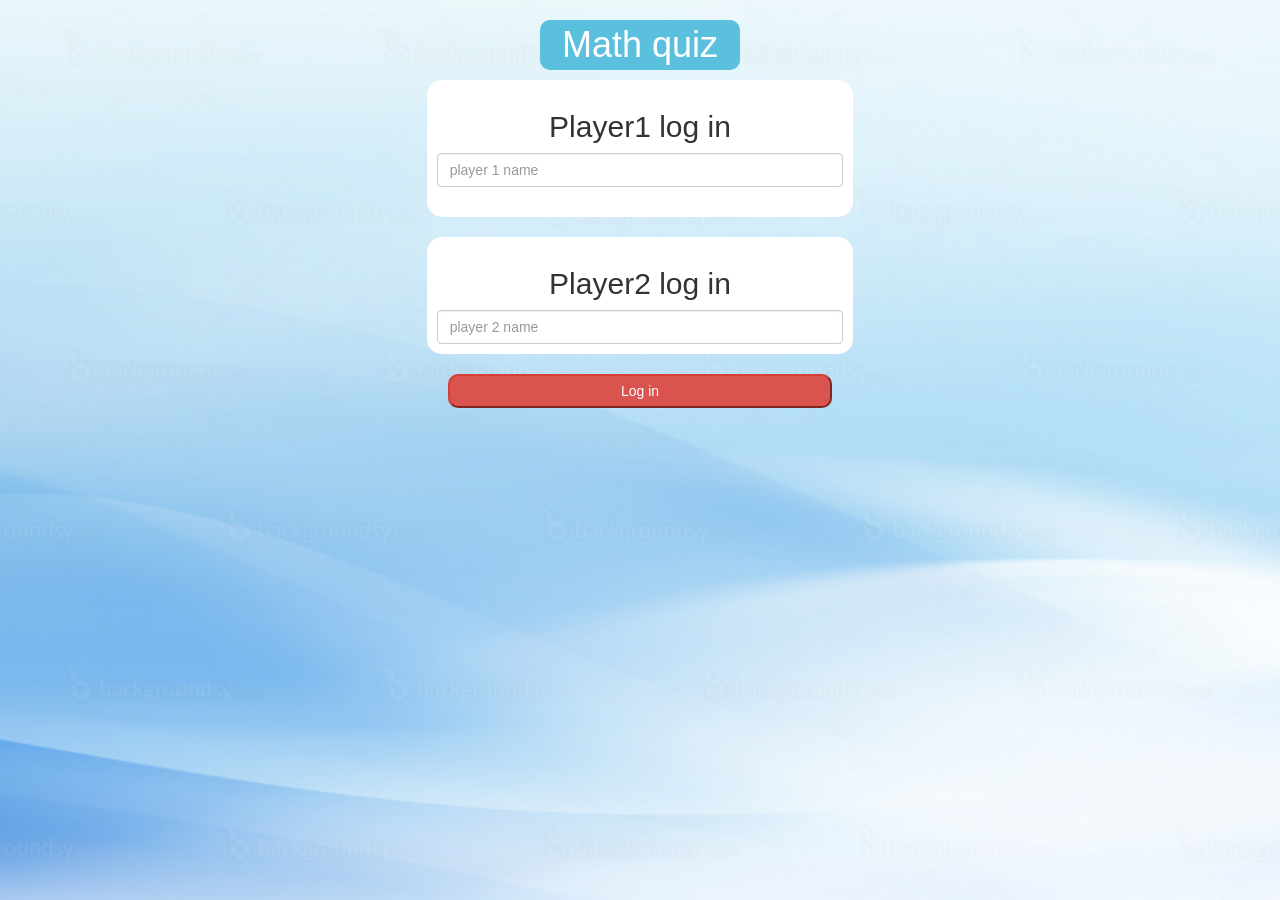
<file: index.html>
<html>
    <head>
        <title> Math quiz </title>

        <meta name="viewport" content="width=device-width, initial-scale=1">
<link rel="stylesheet" href="https://maxcdn.bootstrapcdn.com/bootstrap/3.4.0/css/bootstrap.min.css">
<script src="https://ajax.googleapis.com/ajax/libs/jquery/3.4.1/jquery.min.js"></script>
<script src="https://maxcdn.bootstrapcdn.com/bootstrap/3.4.0/js/bootstrap.min.js"></script>

<link rel="stylesheet" type="text/css" href="style.css">
<script src="main.js"></script>
    </head>

    <body>
        <center>
            <h1 class="btn-info"> Math quiz </h1>
        
            <div class="col-lg-4 col-md-4 col-sm-8 col-xs-11 playinput" > 
                <h2> Player1  log in </h2>
                
                <input placeholder="player 1 name" class="form-control" id="player1"> 
                <br>
            </div>
            <br>
            <div class="col-lg-4 col-md-4 col-sm-8 col-xs-11 playinput">
        <h2> Player2 log in</h2>
        
                <input type="text" placeholder="player 2 name" class="form-control" id="player2">
        
            </div>
        
            <br>
        
            <button class="btn-danger" style="width:30%" onclick="adduser()"> Log in </button>
        </center>
        
       
    </body>
</html>
</file>
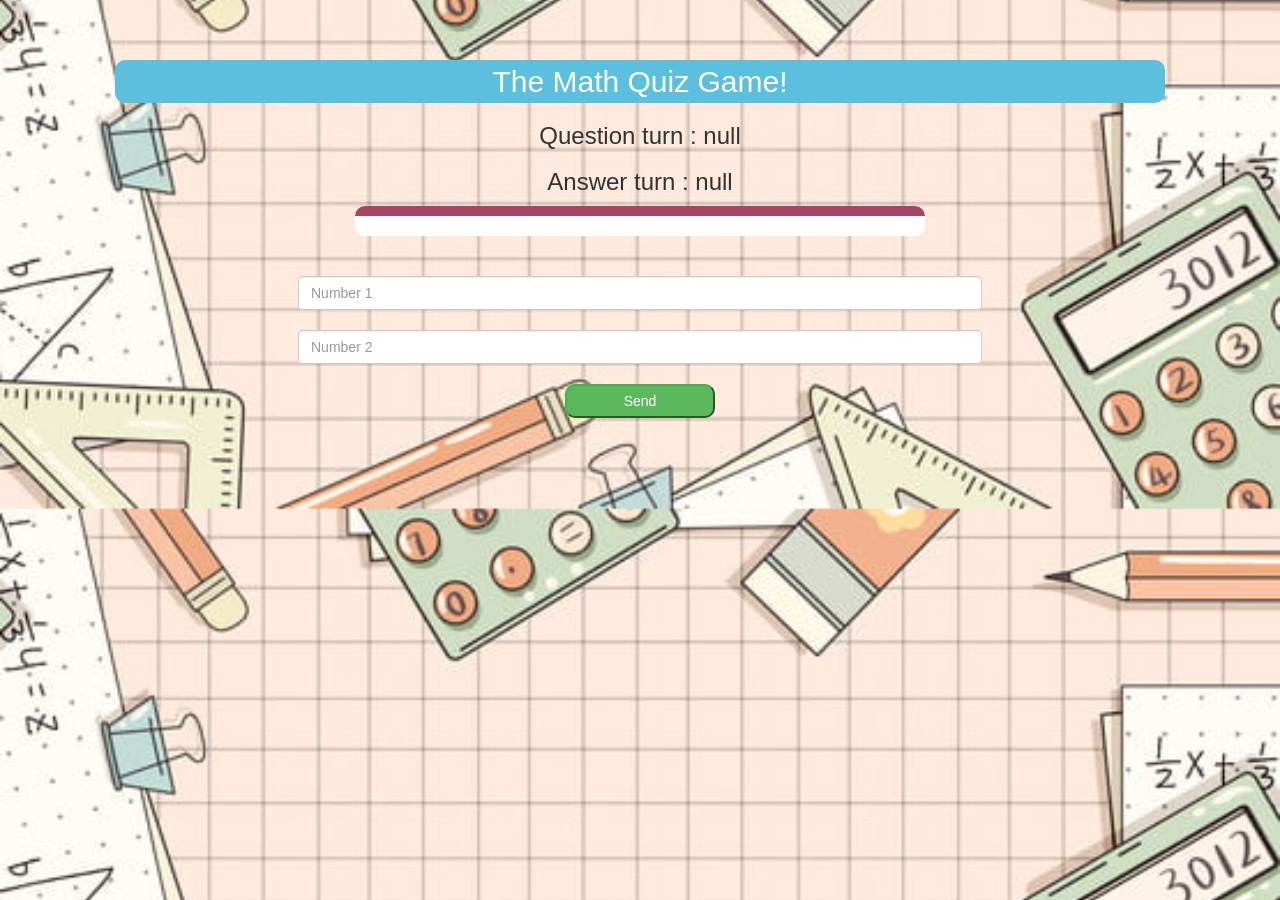
<file: game_page.html>
<!DOCTYPE html>
<html>
<head>
	<title>Math quiz game</title>

<meta name="viewport" content="width=device-width, initial-scale=1">
<link rel="stylesheet" href="https://maxcdn.bootstrapcdn.com/bootstrap/3.4.0/css/bootstrap.min.css">
<script src="https://ajax.googleapis.com/ajax/libs/jquery/3.4.1/jquery.min.js"></script>
<script src="https://maxcdn.bootstrapcdn.com/bootstrap/3.4.0/js/bootstrap.min.js"></script>

<link rel="stylesheet" type="text/css" href="style.css">

</head>
<body id="gamepg">
	<h4 id="player1_names"> </h4> <span id="player1_scores"></span>
	<br>
	<h4 id="player2_names"></h4> <span id="player2_scores"> </span>
	<div class="container">
		<center>
			<h2 style="color:rgb(255, 255, 255)" class="btn-info" id="heading"> The Math Quiz Game!</h2>
<h3 id="playerquestion"> </h3>
<h3 id="playeranswer"></h3>
<div id="output" class=col-lg-6></div>
		<br>
		<br>

		
		<input placeholder="Number 1" id="number1" type="text" class="form-control"> 
		<br>
		<input placeholder="Number 2" id="number2" type="text" class="form-control"> 
		<br>
		<button style:"width30%" onclick="Send()" class="btn-success">Send</button>
		</center>
	</div>
    <script src="quiz_game_page.js"></script>
</body>
</html>
</file>
<file: style.css>
body
{
	background-image: url("Loginbg.jpg");
    background-position: center;
    background-size: cover;
}

	.playinput
	{
		background: white;
		padding: 10px;
		float: none;
		border-radius: 15px;
		
	}

    h1{
        border-radius: 10px;
	width: 200px;
	padding: 5px;
    }

    button{
        border-radius: 10px;
        width: 150px;
        padding:5px;
    }


#player1_name , #player2_name
{
	display: inline-block;
	margin: 20px;
}
#number1 , #number2
{
	width: 60%;
}
#word_display
{
	letter-spacing: 5px;
}
#output
{
background: white;
border-radius: 10px;
border-top: 10px solid #AA4465;
padding: 10px;
float: none;
text-align: left;
}

#gamepg{
background-image: url(Mathbg.jpg);
background-position:center;
background-size:cover;
}

#heading{
	border-radius: 10px;
	padding :5px;
	width: 1050px;
}


#player1_names{
	color:blue;
	size: 10000px;
}

#player2_names{
	color:blue;
	size: 1000px;
}

#player2_scores{
	color: crimson;
	size: 1000px;
}

#player1_scores{
	color: crimson;
	size:10000px;
}
</file>
